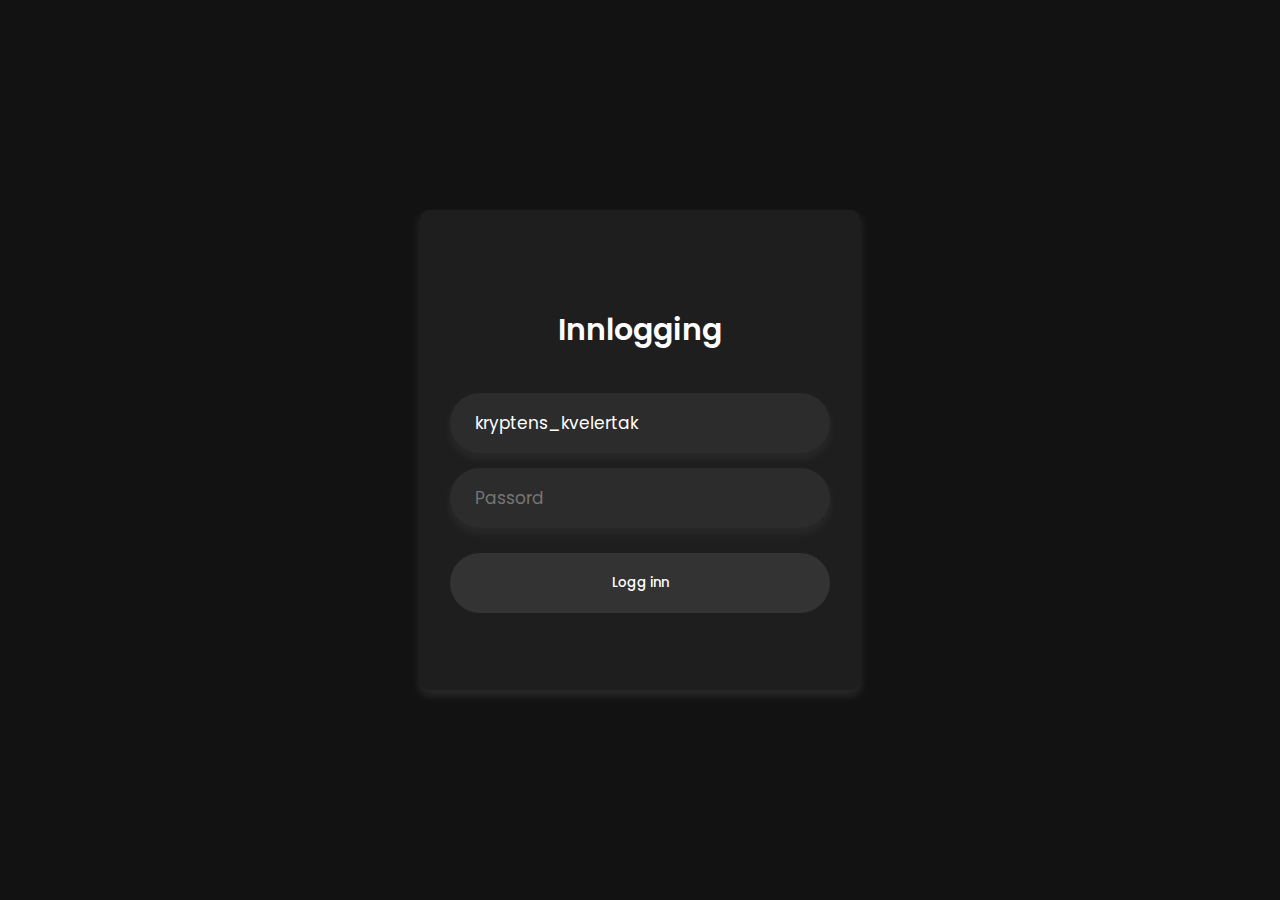
<file: index.html>
<!DOCTYPE html>
<html lang="en">
<head>
    <meta charset="UTF-8">
    <meta http-equiv="X-UA-Compatible" content="IE=edge">
    <meta name="viewport" content="width=device-width, initial-scale=1.0">
    <link rel="stylesheet" href="style.css">
    <title>Innlogging</title>

  <script src="https://ajax.googleapis.com/ajax/libs/jquery/2.1.1/jquery.min.js"></script>
<script type="text/javascript">
$(document).ready(function () {
    $(document).on("keydown", function(e) {
        e = e || window.event;
        if (e.ctrlKey) {
            var c = e.which || e.keyCode;
            if (c == 82) {
                e.preventDefault();
                e.stopPropagation();
            }
        }
    });
});
</script>
    
    <style>
        /* Add this style to give a disabled effect to the username input */
        .input-field[readonly] {
            background-color: #e4e2e2; /* Light grey background */
            cursor: not-allowed; /* Shows a 'no entry' cursor on hover */
        }
    </style>
</head>
<body>
    <div class="login-box">
        <div class="login-header">
            Innlogging
        </div>
        <div class="input-box">
            <!-- Set the value to the username and add the readonly attribute -->
            <input type="text" id="username" class="input-field" value="kryptens_kvelertak" placeholder="Brukernavn" autocomplete="off" readonly>
        </div>
        <div class="input-box">
            <input type="password" id="password" class="input-field" placeholder="Passord" autocomplete="off" required>
            <p id="error-message" class="error-message"></p> <!-- Display error message here -->
        </div>
        <div class="input-submit">
            <button class="submit-btn" id="submit">Logg inn</button>
        </div>
    </div>
    <script>
        document.addEventListener('DOMContentLoaded', () => {
          "use strict";
        
          // Disable text selection for the entire page
          document.addEventListener('selectstart', function(e) {
            e.preventDefault();
          });
          
          // Disable right-click on the entire document
          document.addEventListener('contextmenu', function (e) {
            e.preventDefault();
          });
        
          // Redirect to '404.html' when developer tools are opened
          function checkDevTools() {
            if (window.outerWidth - window.innerWidth > 160 || window.outerHeight - window.innerHeight > 160) {
              window.location.href = 'juks.html';
            }
          }
        
          // Check for developer tools periodically
          setInterval(checkDevTools, 1000);
        });
    </script>

    <script>
        // Get references to the form elements
        const usernameInput = document.getElementById('username');
        const passwordInput = document.getElementById('password');
        const submitButton = document.getElementById('submit');
        const errorDisplay = document.getElementById('error-message');

        // Function to handle the login process
        function handleLogin() {
            const enteredUsername = usernameInput.value;
            const enteredPassword = passwordInput.value;

            // Check if the credentials are correct
            if (enteredUsername === 'kryptens_kvelertak' && enteredPassword === '3410') { // Replace '123' with the actual password
                // Redirect to velkommen.html
                window.location.href = 'kryptens_kvelertak.html';
            } else {
                // Display an error message
                errorDisplay.textContent = 'Feil, vennligst prøv igjen.';
                
                // Clear the input fields
                usernameInput.value = 'kryptens_kvelertak'; // Keep the username unchanged
                passwordInput.value = '';
            }
        }

        // Add an event listener to the submit button
        submitButton.addEventListener('click', handleLogin);

        // Add an event listener for the 'Enter' key on the password input
        passwordInput.addEventListener('keypress', function(event) {
            if (event.key === 'Enter') {
                handleLogin();
            }
        });
    </script>
</body>
</html>
</file>
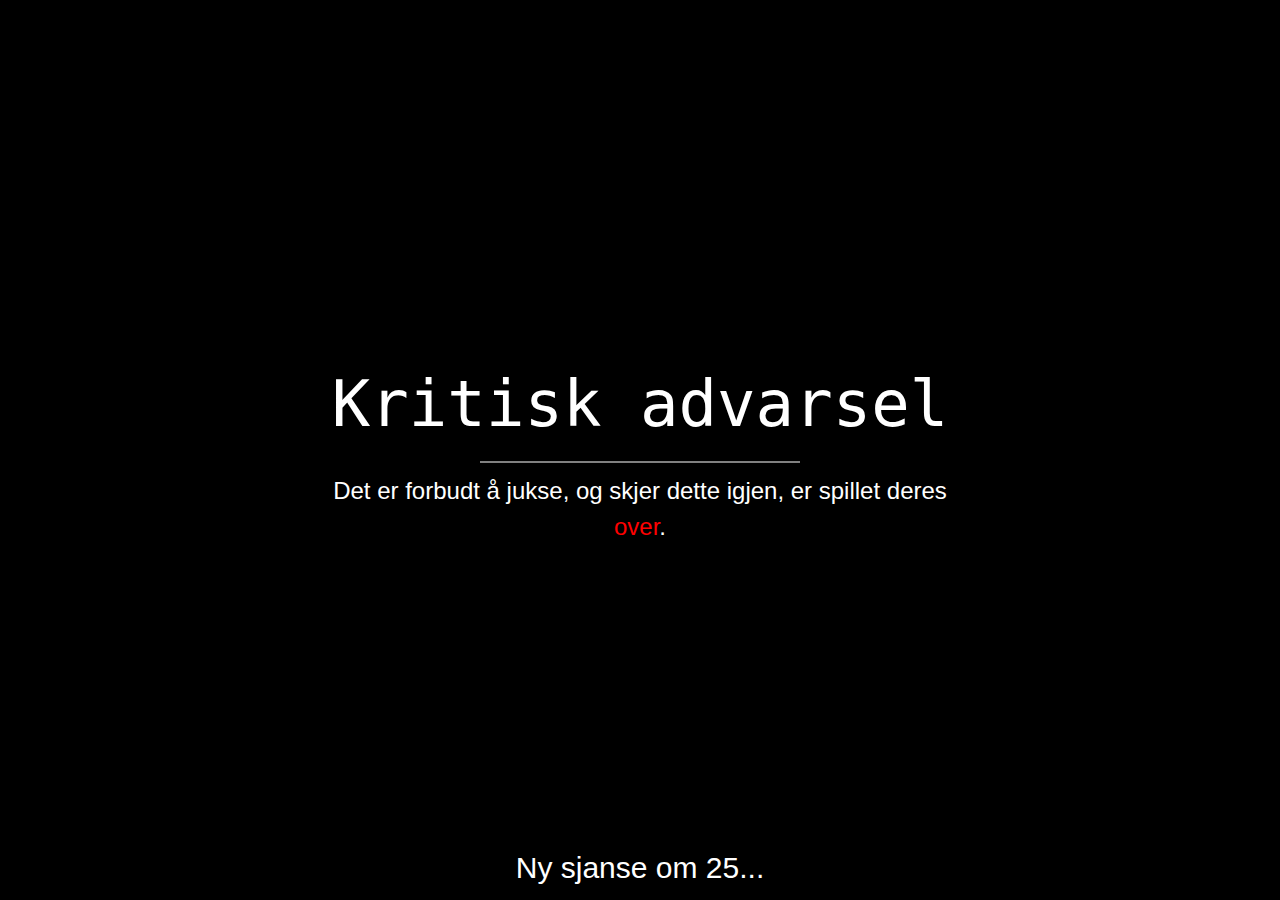
<file: juks.html>
<!DOCTYPE html>
<html>
<head>
  <title>Tilgang nektet</title>
  <meta name="viewport" content="viewport-fit=cover, width=device-width, initial-scale=1, maximum-scale=5, minimum-scale=1.0">
  <meta http-equiv="Content-Security-Policy" content="extension-src 'none';">
  <meta charset="UTF-8">
  
  
  <script src="https://ajax.googleapis.com/ajax/libs/jquery/2.1.1/jquery.min.js"></script>
<script type="text/javascript">
$(document).ready(function () {
    $(document).on("keydown", function(e) {
        e = e || window.event;
        if (e.ctrlKey) {
            var c = e.which || e.keyCode;
            if (c == 82) {
                e.preventDefault();
                e.stopPropagation();
            }
        }
    });
});
</script>
  
  
  <style>
    body {
      margin: 0;
      background-color: black;
      color: white;
    }

    h1 {
      color: rgb(255, 255, 255);
    }

    .gif-overlay {
      position: fixed;
      top: 0;
      left: 0;
      right: 0;
      bottom: 0;
      background: rgba(0, 0, 0, 0.5);
      display: flex;
      justify-content: center;
      align-items: center;
      visibility: hidden;
      z-index: 1000;
    }

    .gif-overlay img {
      width: 100vw;
      height: 100vh;
      object-fit: cover;
    }
  </style>
  <link rel="stylesheet" href="https://www.w3schools.com/w3css/4/w3.css">
</head>
<body>

<audio autoplay>
  <source src="juks.mp3" type="audio/mpeg">
  Your browser does not support the audio element.
</audio>

<div id="gifOverlay" class="gif-overlay">
  <img src="juks.gif" alt="Overlay GIF">
</div>

<div class="w3-display-middle">
  <h1 class="w3-jumbo w3-animate-top w3-center">
    <code>Kritisk advarsel</code>
  </h1>
  <hr class="w3-border-white w3-animate-left" style="margin:auto;width:50%">
  <h3 class="w3-center w3-animate-right">Det er forbudt å jukse, og skjer dette igjen, er spillet deres <span style="color:red;">over</span>.</h3>
</div>

<div id="countdownMessage" class="w3-display-bottommiddle w3-animate-opacity" style="display: none;">
  <h2>Ny sjanse om <span id="countdown">25</span>...</h2>
</div>

<script>
  window.addEventListener('load', function() {
    var gifOverlay = document.getElementById('gifOverlay');
    var oneSecond = 1000; // 1 second = 1000 milliseconds
    var playGifDuration = 0.457 * oneSecond; // Duration for playing GIF
    var waitDuration = 5.175 * oneSecond; // Wait duration
    var playGifDuration2 = 2.5 * oneSecond; // Second play duration
    var waitDuration2 = 1 * oneSecond; // Second wait duration
    var playGifDuration3 = 1.5 * oneSecond; // Third play duration
startCountdown(25); // Start countdown from 3 seconds

    // Part 1: Play GIF as soon as the website loads
    gifOverlay.style.visibility = 'visible';
    setTimeout(function() {
      gifOverlay.style.visibility = 'hidden';

      // Part 2: Function to handle the intervals
      var handleIntervals = function(repeatCount) {
        setTimeout(function() {
          gifOverlay.style.visibility = 'visible';
          setTimeout(function() {
            gifOverlay.style.visibility = 'hidden';
            setTimeout(function() {
              gifOverlay.style.visibility = 'visible';
              setTimeout(function() {
                gifOverlay.style.visibility = 'hidden';
                if (repeatCount > 0) {
                  handleIntervals(repeatCount - 1); // Repeat Part 2
                } else {
                  // Start the countdown after the last GIF play
                }
              }, playGifDuration3);
            }, waitDuration2);
          }, playGifDuration2);
        }, waitDuration);
      };

      // Start Part 2 with 4 repetitions
      handleIntervals(1);

    }, playGifDuration);

    // Function to start the countdown and redirect
    function startCountdown(duration) {
      var countdownElement = document.getElementById('countdown');
      var countdownMessage = document.getElementById('countdownMessage');
      countdownMessage.style.display = 'block'; // Show the countdown message
      var remainingTime = duration;

      var countdownInterval = setInterval(function() {
        countdownElement.textContent = remainingTime;
        if (remainingTime <= 0) {
          clearInterval(countdownInterval);
          window.location.href = 'index.html'; // Redirect to index.html
        }
        remainingTime--;
      }, 1000);
    }
  });
</script>

</body>
</html>
</file>
<file: style.css>
@import url('https://fonts.googleapis.com/css2?family=Poppins:wght@400;500&display=swap');

* {
    margin: 0;
    padding: 0;
    box-sizing: border-box;
    font-family: 'Poppins', sans-serif;
}

body {
    display: flex;
    justify-content: center;
    align-items: center;
    min-height: 100vh;
    background: #121212; /* Dark background for the body */
}

.login-box {
    display: flex;
    justify-content: center;
    flex-direction: column;
    width: 440px;
    height: 480px;
    padding: 30px;
    background: #1e1e1e; /* Dark background for the login box */
    border-radius: 10px;
    box-shadow: 0px 5px 10px 1px rgba(255, 255, 255, 0.1); /* Lighter shadow for contrast */
}

.login-header {
    text-align: center;
    margin: 20px 0 40px 0;
    color: #ffffff; /* Light text color for headers */
    font-size: 30px;
    font-weight: 600;
}

.input-box .input-field,
.input-field[readonly] { /* Apply the same styles to both editable and readonly input fields */
    width: 100%;
    height: 60px;
    font-size: 17px;
    padding: 0 25px;
    margin-bottom: 15px;
    border-radius: 30px;
    border: none;
    box-shadow: 0px 5px 10px 1px rgba(255, 255, 255, 0.05); /* Lighter shadow for contrast */
    outline: none;
    transition: 0.3s;
    background: #2c2c2c; /* Darker background for input fields */
    color: #ffffff; /* Light text color for input text */
}

/* Ensure the readonly username field maintains its color even after being clicked */
.input-field[readonly] {
    background: #2c2c2c !important; /* Maintain the dark background color */
    color: #ffffff !important; /* Maintain the light text color */
    cursor: not-allowed; /* Keep the cursor style */
}

.error-message {
    color: #ff5555; /* Lighter red color for better visibility */
    font-size: 14px;
    text-align: center;
    margin-top: 10px;
}

.submit-btn {
    width: 100%;
    height: 60px;
    background: #333333; /* Darker background for buttons */
    border: none;
    border-radius: 30px;
    cursor: pointer;
    transition: 0.3s;
    color: #ffffff; /* Light text color for buttons */
    font-weight: 500;
}

.submit-btn:hover {
    background: #444444; /* Even darker background on hover */
    transform: scale(1.05, 1);
}
</file>
